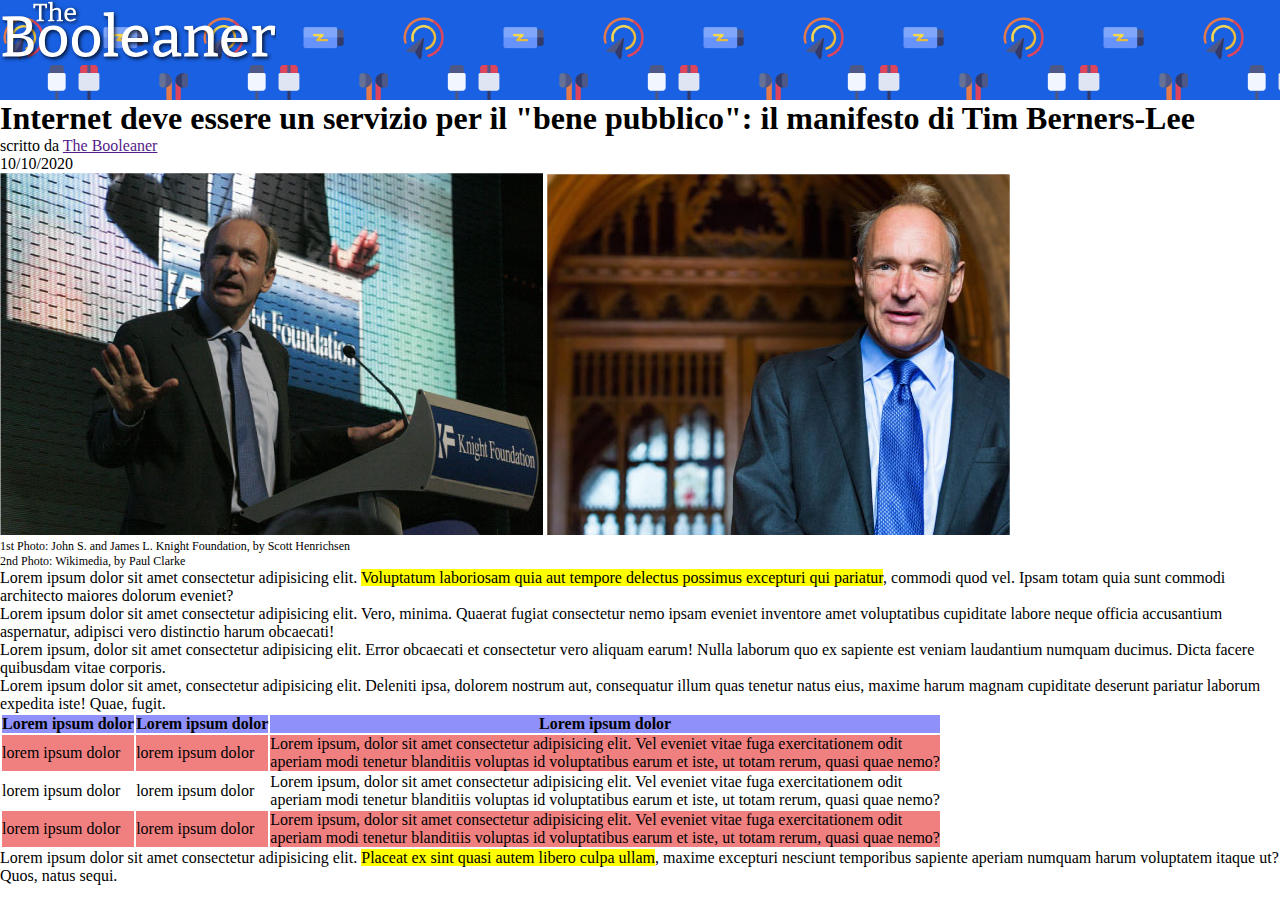
<file: index.html>
<!DOCTYPE html>
<html lang="it">
<head>
    <meta charset="UTF-8">
    <meta name="viewport" content="width=device-width, initial-scale=1.0">
    <link rel="stylesheet" href="./css/style.css">
    <title>The Booleaner</title>
</head>
<body>
     <header class="header">
        <img class="header-logo" src="./img/logo.svg" alt="The Booleaner">
       
    </header>
    

<main>
    <article>
        <section>
        <h1 id="title">Internet deve essere un servizio per il "bene pubblico": il manifesto di Tim Berners-Lee</h1>
        <p>scritto da <a href="">The Booleaner</a> </p>
         
            <time datetime="il 2020/10/10">10/10/2020</time>  
        </section> 
    
    <section>
    <img src="./img/tim-1.jpg" alt="Tim Berners-Lee 1">
    <img src="./img/tim-2.jpg" alt="Tim Berners-Lee 2">
<figcaption class="figcaption">1st Photo: John S. and James L. Knight Foundation, by Scott Henrichsen</figcaption>
<figcaption class="figcaption">2nd Photo: Wikimedia, by Paul Clarke</figcaption>
</section>
</article>
<section>
   <p> Lorem ipsum dolor sit amet consectetur adipisicing elit. <mark>Voluptatum laboriosam quia aut tempore delectus possimus excepturi qui pariatur</mark>, commodi quod vel. Ipsam totam quia sunt commodi architecto maiores dolorum eveniet? </p>
   <ul>
    <li>Lorem ipsum dolor sit amet consectetur adipisicing elit. Vero, minima. Quaerat fugiat consectetur nemo ipsam eveniet inventore amet voluptatibus cupiditate labore neque officia accusantium aspernatur, adipisci vero distinctio harum obcaecati!</li>
    <li>Lorem ipsum, dolor sit amet consectetur adipisicing elit. Error obcaecati et consectetur vero aliquam earum! Nulla laborum quo ex sapiente est veniam laudantium numquam ducimus. Dicta facere quibusdam vitae corporis.</li>
    <li>
        Lorem ipsum dolor sit amet, consectetur adipisicing elit. Deleniti ipsa, dolorem nostrum aut, consequatur illum quas tenetur natus eius, maxime harum magnam cupiditate deserunt pariatur laborum expedita iste! Quae, fugit.
    </li>
   </ul>

</section>
<section>
    <table>
        <thead>
            <tr class="color">
                <th><strong>Lorem ipsum dolor</strong></th>
                <th><strong>Lorem ipsum dolor</strong></th>
                <th><strong>Lorem ipsum dolor</strong></th>
            </tr>
        </thead>
        <tbody>
             <tr class="odd-row">
                <td>lorem ipsum dolor</td>
                <td>lorem ipsum dolor</td>
                <td>Lorem ipsum, dolor sit amet consectetur adipisicing elit. Vel eveniet vitae fuga exercitationem odit <br> aperiam modi tenetur blanditiis voluptas id voluptatibus earum et iste, ut totam rerum, quasi quae nemo?</td>
            </tr>
            <tr>
                <td>lorem ipsum dolor</td>
                <td>lorem ipsum dolor</td>
                <td>Lorem ipsum, dolor sit amet consectetur adipisicing elit. Vel eveniet vitae fuga exercitationem odit <br> aperiam modi tenetur blanditiis voluptas id voluptatibus earum et iste, ut totam rerum, quasi quae nemo?</td>
            </tr>
            <tr class="odd-row">
                <td>lorem ipsum dolor</td>
                <td>lorem ipsum dolor</td>
                <td>Lorem ipsum, dolor sit amet consectetur adipisicing elit. Vel eveniet vitae fuga exercitationem odit <br> aperiam modi tenetur blanditiis voluptas id voluptatibus earum et iste, ut totam rerum, quasi quae nemo?</td>
            </tr>
        </tbody>
        <tfoot></tfoot>
    </table>
</section>
<section>
    <p>Lorem ipsum dolor sit amet consectetur adipisicing elit. <mark>Placeat ex sint quasi autem libero culpa ullam</mark>, maxime excepturi nesciunt temporibus sapiente aperiam numquam harum voluptatem itaque ut? Quos, natus sequi.</p>
</section>
</main>

<footer>
<div class="monitor" id="Monitor">
    <a href=""Monitor 1></a>
</div>
<div class="pattern" id="Pattern">
    <a href=""Pattern 1></a>
</div>
   
   

</footer>
</body>
</html>
</file>
<file: css/style.css>
*{
    margin: 0;
    padding: 0;
    box-sizing: border-box;
}
header {
    background-image: url(../img/pattern.png);
    background-size: 400px;
    background-color: rgb(25, 96, 226) ;
    height: 100px;
   
}
.header-logo{
    height: 70%;
}
.figcaption{
    font-size: 12px;
}



table
thead
th {
    background-color: rgb(144, 144, 250);
    border-collapse: collapse;
}
#color {
    background-color: aliceblue;
    
}
.odd-row{
    background-color: lightcoral;
    border-collapse: collapse;
}
.monitor{
    background-image: url(../img/monitor.jpg);

}

.pattern{
    background-image: url(../img/pattern.png);
}
</file>
